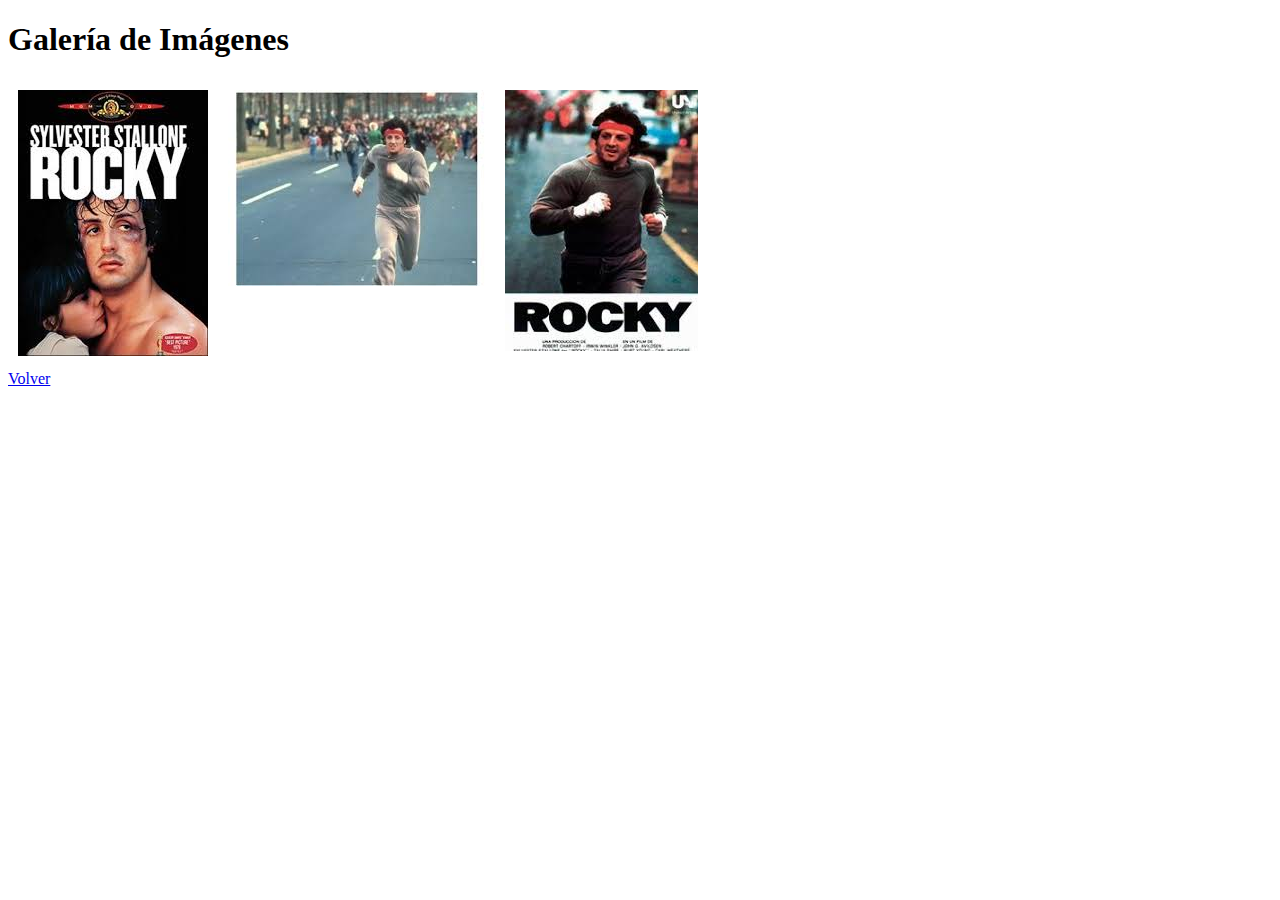
<file: galeria.html>
<!DOCTYPE html>
<html lang="es">
<head>
    <meta charset="UTF-8">
    <meta name="viewport" content="width=device-width, initial-scale=1.0">
    <meta http-equiv="X-UA-Compatible" content="ie=edge">
    <title>Document</title>
</head>
<body>
    <header>
        <h1>Galería de Imágenes</h1>
    </header>
    <div >
        <div style="float: left; padding:10px;">
            <img src="./images/img1.jpg" >
        </div>
        <div style="float: left; padding:10px;">
            <img src="./images/img2.jpg" >
        </div>
        <div style="float: left; padding:10px;">
            <img src="./images/img3.jpg" >
        </div>
    </div>
    <div style="clear:both;">   </div>
    <footer>
        <a href="./index.html">Volver</a><br/>
    </footer>    
</body>
</html>
</file>
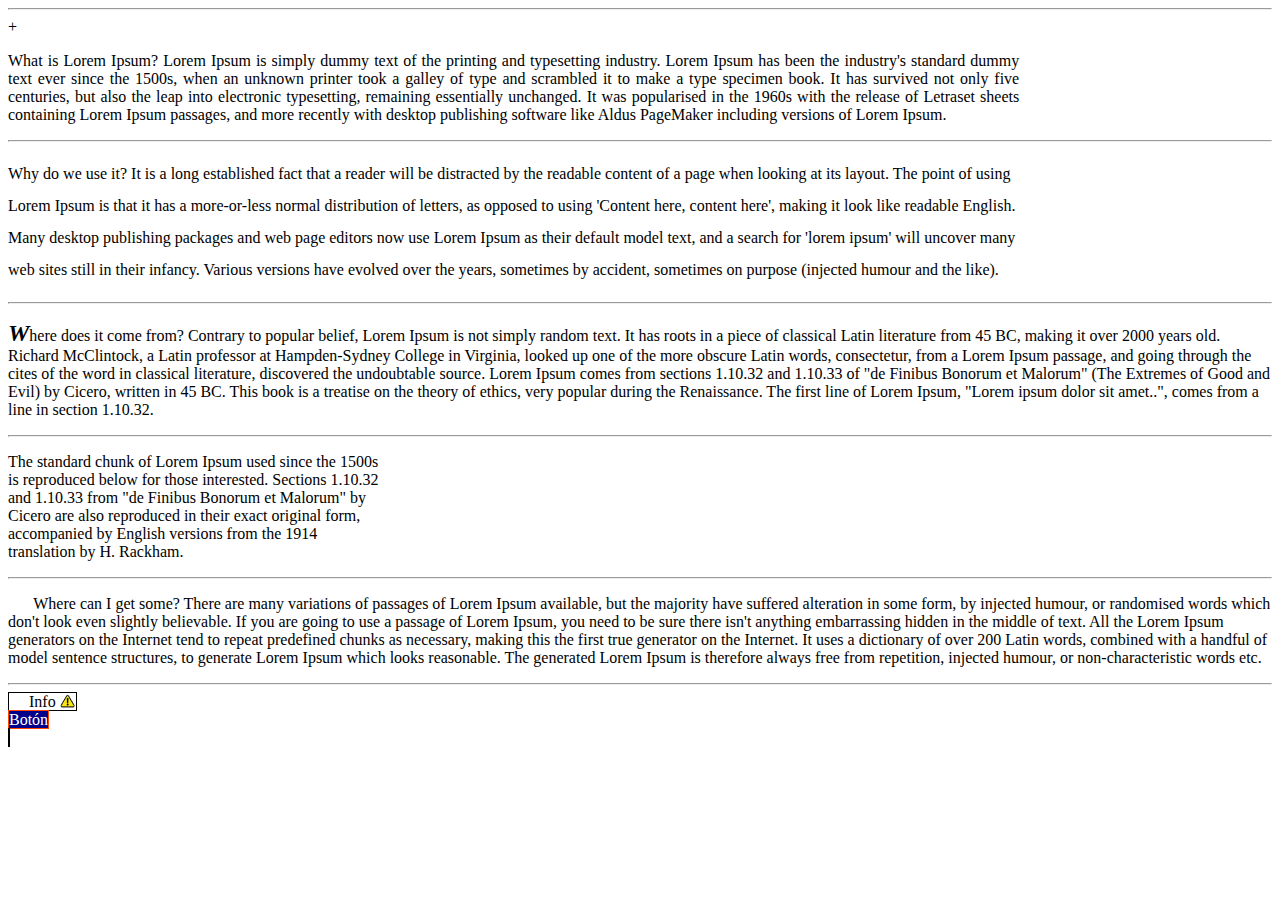
<file: index2.html>
<!DOCTYPE html>
<html lang="es">
<head>
    <meta charset="UTF-8">
    <meta name="viewport" content="width=device-width, initial-scale=1.0">
    <meta http-equiv="X-UA-Compatible" content="ie=edge">
    <title>Formato P&acute;rrafos</title>
    <link rel="stylesheet" href="styles2.css"> 
</head>
<body>
    <section>

        <hr>
        <div class="magia">+<span id="msg">Hola</span></div>
        <p class="justificado">
                    What is Lorem Ipsum?
                    Lorem Ipsum is simply dummy text of the printing and typesetting industry. Lorem Ipsum has been the industry's standard dummy text ever since the 1500s, when an unknown printer took a galley of type and scrambled it to make a type specimen book. It has survived not only five centuries, but also the leap into electronic typesetting, remaining essentially unchanged. It was popularised in the 1960s with the release of Letraset sheets containing Lorem Ipsum passages, and more recently with desktop publishing software like Aldus PageMaker including versions of Lorem Ipsum.
                    </p>
                    <hr>
                    <p class="doble-interlineado">
                    Why do we use it?
                    It is a long established fact that a reader will be distracted by the readable content of a page when looking at its layout. The point of using Lorem Ipsum is that it has a more-or-less normal distribution of letters, as opposed to using 'Content here, content here', making it look like readable English. Many desktop publishing packages and web page editors now use Lorem Ipsum as their default model text, and a search for 'lorem ipsum' will uncover many web sites still in their infancy. Various versions have evolved over the years, sometimes by accident, sometimes on purpose (injected humour and the like).        
                    </p>
                    <hr>
                    <p class="letragrande">
                    Where does it come from?
                    Contrary to popular belief, Lorem Ipsum is not simply random text. It has roots in a piece of classical Latin literature from 45 BC, making it over 2000 years old. Richard McClintock, a Latin professor at Hampden-Sydney College in Virginia, looked up one of the more obscure Latin words, consectetur, from a Lorem Ipsum passage, and going through the cites of the word in classical literature, discovered the undoubtable source. Lorem Ipsum comes from sections 1.10.32 and 1.10.33 of "de Finibus Bonorum et Malorum" (The Extremes of Good and Evil) by Cicero, written in 45 BC. This book is a treatise on the theory of ethics, very popular during the Renaissance. The first line of Lorem Ipsum, "Lorem ipsum dolor sit amet..", comes from a line in section 1.10.32.        
                    </p>
                    <hr>
                    <p class="alinear-vertical-centro">
                    The standard chunk of Lorem Ipsum used since the 1500s is reproduced below for those interested. Sections 1.10.32 and 1.10.33 from "de Finibus Bonorum et Malorum" by Cicero are also reproduced in their exact original form, accompanied by English versions from the 1914 translation by H. Rackham.
                    </p>
                    <hr>
                    <p class="identar"> 
                    Where can I get some?
                    There are many variations of passages of Lorem Ipsum available, but the majority have suffered alteration in some form, by injected humour, or randomised words which don't look even slightly believable. If you are going to use a passage of Lorem Ipsum, you need to be sure there isn't anything embarrassing hidden in the middle of text. All the Lorem Ipsum generators on the Internet tend to repeat predefined chunks as necessary, making this the first true generator on the Internet. It uses a dictionary of over 200 Latin words, combined with a handful of model sentence structures, to generate Lorem Ipsum which looks reasonable. The generated Lorem Ipsum is therefore always free from repetition, injected humour, or non-characteristic words etc.        
                    </p>
                    <hr>
                    <a class="img-derecha">Info</a>
                    <br>
                    <a class="boton-azul" href="./index.html">Botón</a>
                    <br>
                    <a class="boton-img"></a>


                </section>

    
</body>
</html>
</file>
<file: styles2.css>
.justificado {
    text-align: justify;
    width: 80%;
}

.doble-interlineado {
    line-height: 2em;
    width: 80%;
}

.letragrande::first-letter {
    text-transform: capitalize;
    font-weight: bold;
    font-size: 1.5em;
    font-style: italic;
    font-family: cursive;
}

.alinear-vertical-centro {
    vertical-align: center;
    width: 30%
}

.identar {
    text-indent: 2%;
}

.img-derecha {   
    background-image: url("warning.jpg");
    background-repeat: no-repeat;
    /*background-image: url("warning.jpg");
    background-repeat: no-repeat;*/
    background-size: 25%;
    padding: 0px 20px;
    background-position: right;
    border: 1px black solid;
}

.boton-azul {
    background-color: darkblue;
    color: white;  
    border: 1px orangered solid;
    text-decoration: none;
    cursor: pointer;
}

.boton-img {
    background: #FFF url("warning.jpg");   
    border: 1px black solid;
    background-size: 80%;
}

.magia {
    cursor: pointer;
}

.magia:hover #msg  {
    display: inline; 
    background-color: blue;
}

#msg {
    display: none;
}
</file>
